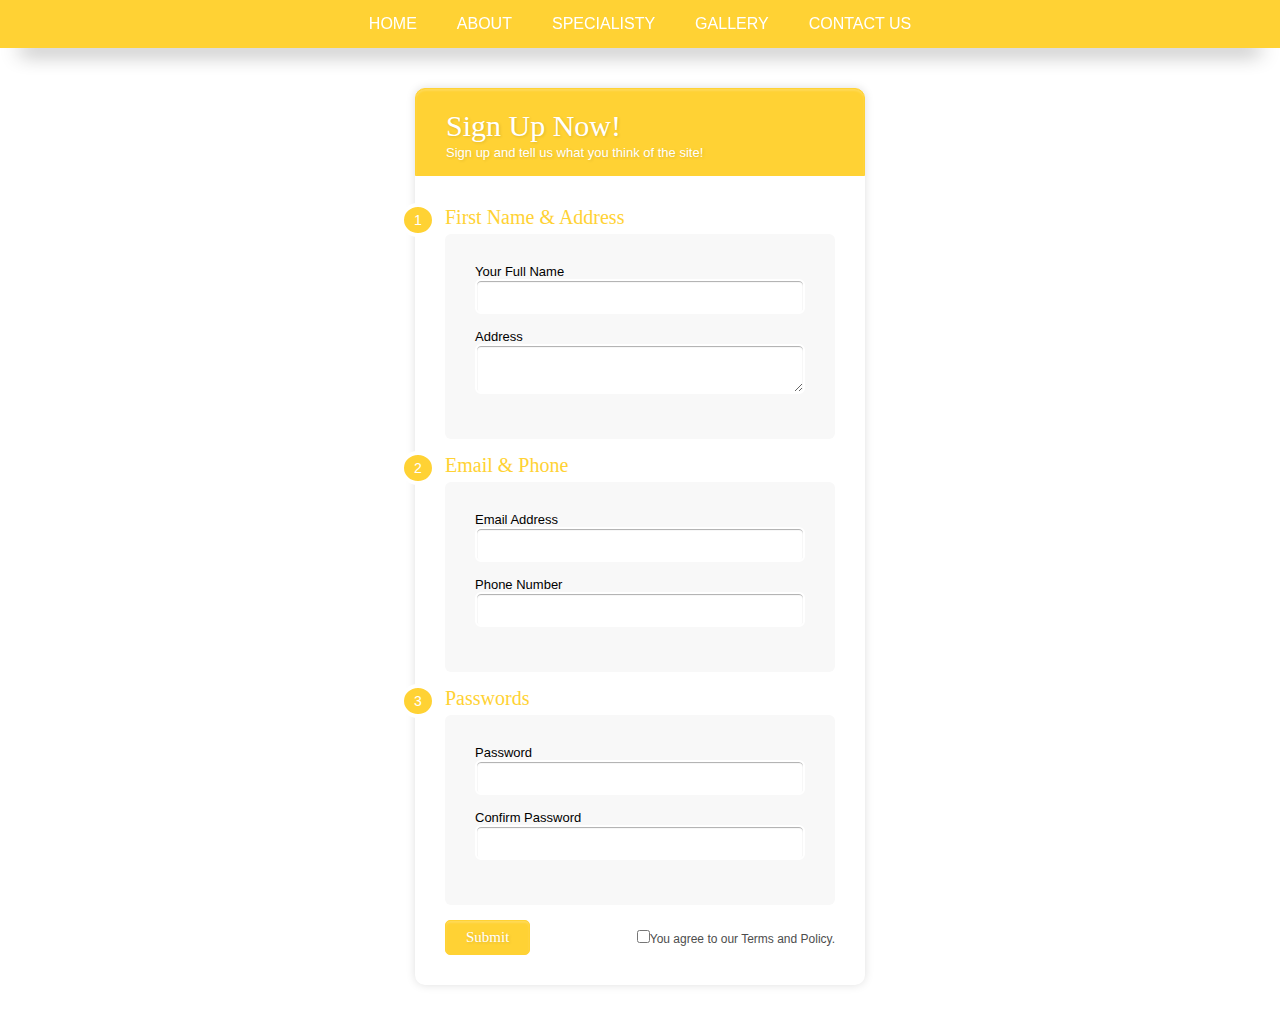
<file: contact.html>
<!DOCTYPE html>
<html lang="en">
<head>
    <meta charset="UTF-8">
    <meta name="viewport" content="width=device-width, initial-scale=1.0">
    <link rel="stylesheet" href="style.css">
    <title>Contact</title>
</head>
<body>
    <main>
    <div>
        <nav class="navbar">
            <ul>
                <li><a href="index.html">Home</a></li>
                <li><a href="about.html">About</a></li>
                <li><a href="index.html#specialisty" onclick="scrollTospecialisty()">Specialisty</a></li>
                <li><a href="gallery.html">Gallery</a></li>
                <!-- <li><a href="review.html">Review</a></li> -->
                <li><a href="contact.html">CONTACT US</a></li>
            </ul>
        </nav>

    <div class="form-style-10">
        <h1>Sign Up Now!<span>Sign up and tell us what you think of the site!</span></h1>
        <form>
            <div class="section"><span>1</span>First Name & Address</div>
            <div class="inner-wrap">
                <label>Your Full Name <input type="text" name="field1" /></label>
                <label>Address <textarea name="field2"></textarea></label>
            </div>
        
            <div class="section"><span>2</span>Email & Phone</div>
            <div class="inner-wrap">
                <label>Email Address <input type="email" name="field3" /></label>
                <label>Phone Number <input type="text" name="field4" /></label>
            </div>
        
            <div class="section"><span>3</span>Passwords</div>
                <div class="inner-wrap">
                <label>Password <input type="password" name="field5" /></label>
                <label>Confirm Password <input type="password" name="field6" /></label>
            </div>
            <div class="button-section">
             <input type="submit" name="Sign Up" />
             <span class="privacy-policy">
             <input type="checkbox" name="field7">You agree to our Terms and Policy. 
             </span>
            </div>
        </form>
        </div>

    </div>
</div>
</main>
</body>
</html>
</file>
<file: style.css>
*{
    margin: 0;
    padding: 0;
    box-sizing: border-box;
    font-family: Arial, Helvetica, sans-serif;
}

body {
    display: flex;
    justify-content: center;
    font-family: "Poppins", sans-serif;
    /* font-weight: 100; */
    font-style: normal;
}

/* @media (max-width:650px){
    .body{
    flex-wrap: wrap;
    }
} */

h1{
    font-family: "Rubik Wet Paint", system-ui;
    font-weight: 400%;
    font-style: normal;
  }

.banner{
    background-color: #080808;
    background-image: url(https://img.freepik.com/free-photo/dark-surface-with-blank-space-fast-food-menu_23-2147684608.jpg?t=st=1730279711~exp=1730283311~hmac=4ddf70ee4a96d14dc9e7ad95af85be5cdeb57d51aba010e8ab2ca1969aa58a7b&w=740);
    background-repeat: no-repeat;
    background-position: center;
    background-size: cover;
    height: 90vh;
    text-align: center;
    position: relative;
    /* opacity: 0.8; */
}

.banner::before {
    content: "";
    position: absolute;
    top: 0;
    left: 0;
    width: 100%;
    height: 100%;
    background-color: rgba(0, 0, 0, 0.5); /* Black overlay with 50% opacity */
    z-index: 1;
}

.content {
    position: relative;
    z-index: 2; /* Ensures content is above the overlay */
    text-align: center;
}

main {
    max-width: 100%;
    /* border: 2px solid red; */
    width: 100%;
}


/* Responsive Styling */
@media (max-width: 1024px) {
    .speciality-grid, .food-grid {
        grid-template-columns: repeat(2, 1fr);
    }
}

@media (max-width: 768px) {
    /* Navbar becomes vertical */
    .navbar ul {
        flex-direction: column;
    }

    /* Adjusting image sizes */
    .product-img img {
        width: 100%;
        height: auto;
    }

    /* Stack grid items in one column */
    .speciality-grid, .food-grid {
        grid-template-columns: repeat(1, 1fr);
    }

    /* Content within banner for smaller screens */
    .content {
        padding: 40px;
        font-size: 1.2rem;
    }

    /* Responsive font adjustments */
    h1 {
        font-size: 2rem;
    }

    /* Button style adjustments */
    button {
        font-size: 0.9rem;
        padding: 0.4rem 1rem;
    }
}

@media (max-width: 480px) {
    /* Smaller font size for mobile screens */
    h1 {
        font-size: 1.8rem;
    }

    .navbar ul li a {
        font-size: 0.9rem;
    }

    /* Reduce padding for smaller screens */
    .content {
        padding: 20px;
    }
}
/* .navbar */
.navbar{
    box-shadow: rgba(0, 0, 0, 0.45) 0px 25px 20px -20px;
    padding: 15px; 
    /* margin: 10px; */
    display: flex;
    justify-content: center;
    position: sticky;
    top: 0;
    z-index: 1000;
    background-color: #FFD234;
}
.navbar ul{
    list-style: none;
    display: flex;
}
.navbar ul li{
    margin: 0 20px;
    position: relative;
}
.navbar ul li a{
    text-decoration: none;
    color: #fff;
    text-transform: uppercase;
}
.navbar ul li::after{
    content: '';
    height: 3px;
    width: 0;
    background: WHITE;
    position: absolute;
    left: 0;
    bottom: -10px;
    transition: 0.5s;
}
.navbar ul li:hover:after{
    width: 100%;
} 

.content{
    width: 100%;
    position: absolute;
    top: 50%;
    transform: translateY(-50%);
    text-align: center;
    padding: 60px;
    color: white;
}

h1{
    color: #FFD234;
}

.content h1 h2{
    font-size: 70px;
    margin-top: 80px;
}

.content p{
    margin: 20px auto;
    line-height: 25px;
}

/* box-content */
.box-content{
    background-color: #888;
}
button{
    border: 1px solid #FFD234;
    padding: 0.5rem 1.5rem;
    font-size: 1rem;
    border-radius: 20px;
    cursor: pointer;
    transition: background-color 0.3s, color 0.3s;
    background: transparent;
    color: rgb(253, 251, 251);
    cursor: pointer;
    position: relative;
    overflow: hidden;
}

button a{
    color: white;
    text-decoration: none;
}

button span{
    background: #FFD234;
    height: 100%;
    width: 0;
    border-radius: 25px;
    position: absolute;
    left: 0;
    bottom: 0;
    z-index: -1;
    transition: 0.5s;
}

button:hover span{
    width: 100%;
}

button:hover{
    border-color: white;
}
 
/* Section Styling */
.speciality-section {
    text-align: center;
    padding: 2rem;
    background-color: #f9f9f9;
}

/* Title Styling */
.speciality-section h2 {
    font-size: 2rem;
    margin-bottom: 1.5rem;
    color: #333;
}

.speciality-section .highlight {
    color: #FFD234; /* Highlight color for "Speciality" */
}

/* Grid Layout */
.speciality-grid {
    display: grid;
    grid-template-columns: repeat(auto-fit, minmax(250px, 1fr));
    gap: 1.5rem;
    max-width: 1000px;
    margin: 0 auto;
}

/* Card Styling */
.speciality-card {
    background-color: white;
    border: 1px solid #ddd;
    border-radius: 8px;
    padding: 1.5rem;
    box-shadow: 0 4px 8px rgba(0, 0, 0, 0.1);
    transition: transform 0.3s;
    text-align: center;
}

.speciality-card:hover {
    transform: translateY(-5px);
}

/* Image Icon Styling */
.speciality-card img {
    width: 150px;
    height: 150px;
    margin-bottom: 1rem;
    border-radius: 5px;
}

/* Title in Card */
.speciality-card h3 {
    font-size: 1.5rem;
    color: #333;
    margin-bottom: 0.5rem;
}

/* Description Text */
.speciality-card p {
    color: #666;
    font-size: 0.9rem;
    line-height: 1.4;
}

/* about */
.about{
    margin-top: 1rem;
    text-align: center;
}
.paragraph{
    color: black;
}
.container{
    flex-wrap: wrap;
    /* margin-top: 10px; */
    display: flex;
    width: 100%;
    background-color: #080808;

}
.data-box{
    flex: 1;
    /* padding: 70px; */
    /* width: 400px; */

    margin: 0;
    padding: 100px;
    /* justify-content: center; */
}
.img-box{
    flex: 1;
    /* min-width: 300px;     */
    width: 200px;
    margin: 0;
}
.img-box img{
    width: 100%;
    /* height: auto; */
    /* object-fit: cover; */

}
.data-box h3{
    margin-bottom: 2px;
    color: white;
}
p{
    color: white;
}

/* .product */

.product{ 
    margin-top: 1rem;
    text-align: center;
    /* border: rgb(239, 7, 7) solid; */
    background-color: rgb(255, 255, 255);
}
.product img{
    /* box-shadow: rgba(50, 50, 93, 0.25) 0px 30px 60px -12px inset, rgba(0, 0, 0, 0.3) 0px 18px 36px -18px inset; */
    /* box-shadow: rgba(15, 15, 238, 0.2) 0px 7px 29px 0px; */
    box-shadow: rgba(185, 128, 128, 0.17) 0px -23px 25px 0px inset, rgba(237, 20, 20, 0.15) 0px -36px 30px 0px inset, rgba(0, 0, 0, 0.1) 0px -79px 40px 0px inset, rgba(0, 0, 0, 0.06) 0px 2px 1px, rgba(218, 85, 85, 0.09) 0px 4px 2px, rgba(0, 0, 0, 0.09) 0px 8px 4px, rgba(0, 0, 0, 0.09) 0px 16px 8px, rgba(240, 25, 25, 0.09) 0px 32px 16px;
    width: 30%;
    height: 30vh;
    object-fit: cover;
    border-radius: 2px;
}

.product-img{
    justify-content: center;
    /* display: grid; */
    margin-top: 10px;
    display: flex;
    flex-wrap: wrap;
    gap: 20px;
    margin-bottom: 30px;

}

.custom-shape-divider-bottom-1730199743 {
    position: absolute;
    bottom: 0;
    left: 0;
    width: 100%;
    overflow: hidden;
    line-height: 0;
    transform: rotate(180deg);
}

.custom-shape-divider-bottom-1730199743 svg {
    position: relative;
    display: block;
    width: calc(140% + 1.3px);
    height: 112px;
}

.custom-shape-divider-bottom-1730199743 .shape-fill {
    fill: #FFD234;
}

/* contact page */
.contact{
    background-color: #080808;
}
.form-style-10{
	width:450px;
	padding:30px;
	margin:40px auto;
	background: white;
	border-radius: 10px;
	-webkit-border-radius:10px;
	-moz-border-radius: 10px;
	box-shadow: 0px 0px 10px rgba(0, 0, 0, 0.13);
	-moz-box-shadow: 0px 0px 10px rgba(0, 0, 0, 0.13);
	-webkit-box-shadow: 0px 0px 10px rgba(0, 0, 0, 0.13);
}
.form-style-10 .inner-wrap{
	padding: 30px;
	background: #F8F8F8;
	border-radius: 6px;
	margin-bottom: 15px;
}
.form-style-10 h1{
	background: #FFD234;
	padding: 20px 30px 15px 30px;
	margin: -30px -30px 30px -30px;
	border-radius: 10px 10px 0 0;
	-webkit-border-radius: 10px 10px 0 0;
	-moz-border-radius: 10px 10px 0 0;
	color: #fff;
	text-shadow: 1px 1px 3px rgba(0, 0, 0, 0.12);
	font: normal 30px 'Bitter', serif;
	-moz-box-shadow: inset 0px 2px 2px 0px rgba(255, 255, 255, 0.17);
	-webkit-box-shadow: inset 0px 2px 2px 0px rgba(255, 255, 255, 0.17);
	box-shadow: inset 0px 2px 2px 0px rgba(255, 255, 255, 0.17);
	border: 1px solid #FFD234;
}
.form-style-10 h1 > span{
	display: block;
	margin-top: 2px;
	font: 13px Arial, Helvetica, sans-serif;
}
.form-style-10 label{
	display: block;
	font: 13px Arial, Helvetica, sans-serif;
	color: Black;
	margin-bottom: 15px;
}
.form-style-10 input[type="text"],
.form-style-10 input[type="date"],
.form-style-10 input[type="datetime"],
.form-style-10 input[type="email"],
.form-style-10 input[type="number"],
.form-style-10 input[type="search"],
.form-style-10 input[type="time"],
.form-style-10 input[type="url"],
.form-style-10 input[type="password"],
.form-style-10 textarea,
.form-style-10 select {
	display: block;
	box-sizing: border-box;
	-webkit-box-sizing: border-box;
	-moz-box-sizing: border-box;
	width: 100%;
	padding: 8px;
	border-radius: 6px;
	-webkit-border-radius:6px;
	-moz-border-radius:6px;
	border: 2px solid #fff;
	box-shadow: inset 0px 1px 1px black;
	-moz-box-shadow: inset 0px 1px 1px rgba(0, 0, 0, 0.33);
	-webkit-box-shadow: inset 0px 1px 1px rgba(0, 0, 0, 0.33);
}

.form-style-10 .section{
	font: normal 20px 'Bitter', serif;
	color: #FFD234;
	margin-bottom: 5px;
}
.form-style-10 .section span {
	background: #FFD234;
	padding: 5px 10px 5px 10px;
	position: absolute;
	border-radius: 50%;
	-webkit-border-radius: 50%;
	-moz-border-radius: 50%;
	border: 4px solid white;
	font-size: 14px;
	margin-left: -45px;
	color: white;
	margin-top: -3px;
}
.form-style-10 input[type="button"], 
.form-style-10 input[type="submit"]{
	background: #FFD234;
	padding: 8px 20px 8px 20px;
	border-radius: 5px;
	-webkit-border-radius: 5px;
	-moz-border-radius: 5px;
	color: #fff;
	text-shadow: 1px 1px 3px rgba(0, 0, 0, 0.12);
	font: normal 30px 'Bitter', serif;
	-moz-box-shadow: inset 0px 2px 2px 0px rgba(255, 255, 255, 0.17);
	-webkit-box-shadow: inset 0px 2px 2px 0px rgba(255, 255, 255, 0.17);
	box-shadow: inset 0px 2px 2px 0px rgba(255, 255, 255, 0.17);
	border: 1px solid #FFD234;
	font-size: 15px;
}
.form-style-10 input[type="button"]:hover, 
.form-style-10 input[type="submit"]:hover{
	background: #FFD234;
	-moz-box-shadow: inset 0px 2px 2px 0px rgba(255, 255, 255, 0.28);
	-webkit-box-shadow: inset 0px 2px 2px 0px rgba(255, 255, 255, 0.28);
	box-shadow: inset 0px 2px 2px 0px rgba(255, 255, 255, 0.28);
}
.form-style-10 .privacy-policy{
	float: right;
	width: 250px;
	font: 12px Arial, Helvetica, sans-serif;
	color: #4D4D4D;
	margin-top: 10px;
	text-align: right;
}


/* Section Styling */
.popular-food-section {
    text-align: center;
    padding: 2rem;
    background-color: #f9f9f9;
}

/* Title Styling */
.popular-food-section h2 {
    font-size: 2rem;
    margin-bottom: 1.5rem;
    color: black;
}

.popular-food-section .highlight {
    color: #FFD234; /* Highlight color for "Popular" */
}

/* Grid Layout */
.food-grid {
    display: grid;
    grid-template-columns: repeat(auto-fit, minmax(250px, 1fr));
    gap: 1.5rem;
    max-width: 1000px;
    margin: 0 auto;
}

/* Card Styling */
.food-card {
    background-color: white;
    border: 1px solid #ddd;
    border-radius: 8px;
    padding: 1.5rem;
    box-shadow: 0 4px 8px rgba(0, 0, 0, 0.1);
    position: relative;
    text-align: center;
    transition: transform 0.3s;
}

.food-card:hover {
    transform: translateY(-5px);
}

/* Price Badge */
.price-badge {
    position: absolute;
    top: 10px;
    left: 10px;
    background-color: #FFD234;
    color: white;
    padding: 5px 10px;
    font-size: 0.8rem;
    border-radius: 5px;
}

/* Food Image */
.food-card img {
    width: 100%;
    height: auto;
    border-radius: 8px;
    margin-bottom: 1rem;
}

/* Title in Card */
.food-card h3 {
    font-size: 1.3rem;
    color: #333;
    margin-bottom: 0.5rem;
}

/* Rating Stars */
.rating {
    color: #FFD234;
    font-size: 1.2rem;
    margin-bottom: 1rem;
}

/* Order Button */
.order-btn {
    background-color: transparent;
    color: #FFD234;
    border: 1px solid #FFD234;
    padding: 0.5rem 1.5rem;
    font-size: 1rem;
    border-radius: 20px;
    cursor: pointer;
    transition: background-color 0.3s, color 0.3s;
}

.order-btn:hover {
    background-color: #FFD234;
    color: white;
}
</file>
